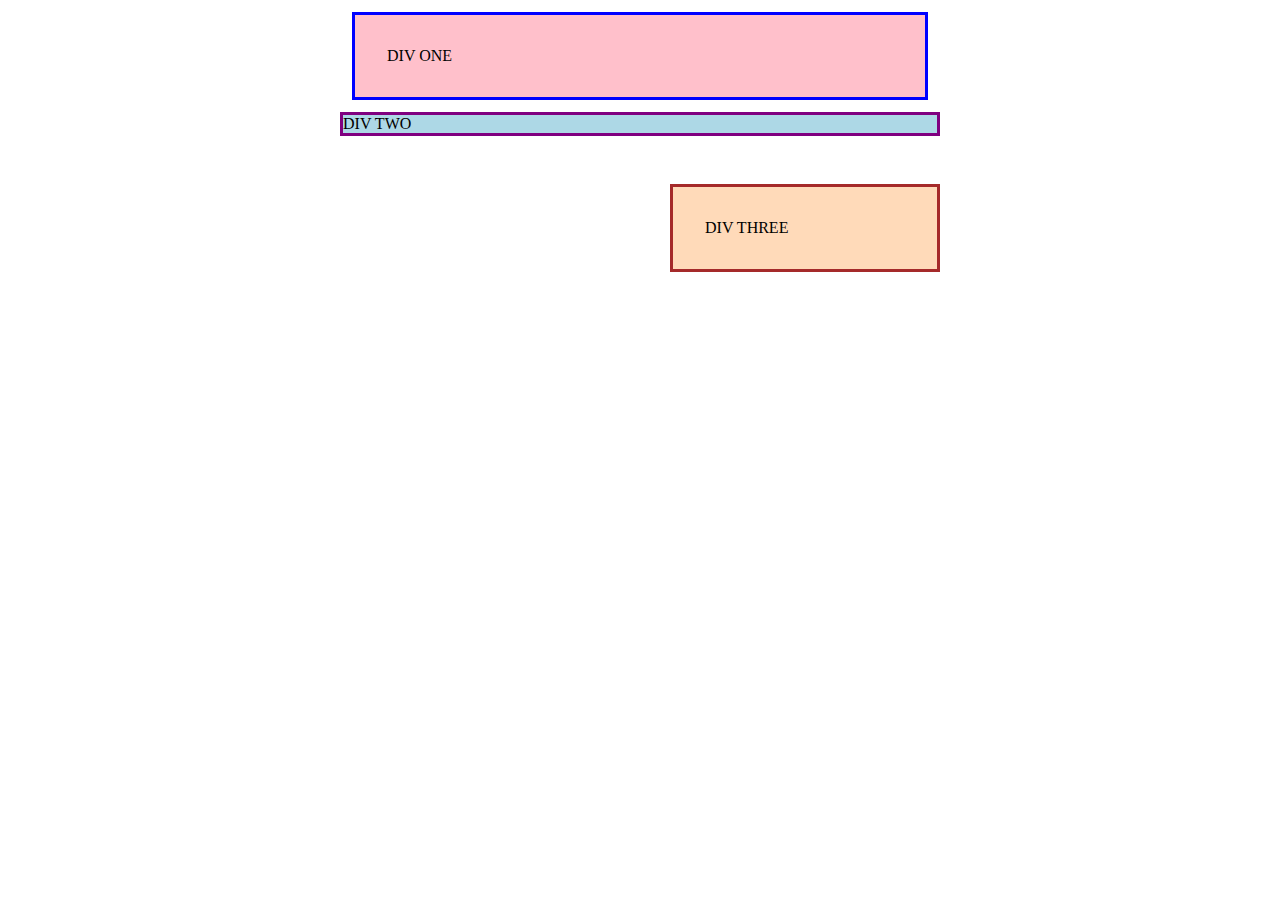
<file: 01-margin-and-padding-1/index.html>
<!DOCTYPE html>
<html lang="en">
  <head>
    <meta charset="UTF-8">
    <meta http-equiv="X-UA-Compatible" content="IE=edge">
    <meta name="viewport" content="width=device-width, initial-scale=1.0">
    <title>Margin and Padding exercise</title>
    <link rel="stylesheet" href="style.css">
  </head>
  <body>
    <div class="one">
      DIV ONE
    </div>
    <div class="two">
      DIV TWO
    </div>
    <div class="three">
      DIV THREE
    </div>
  </body>
</html>
</file>
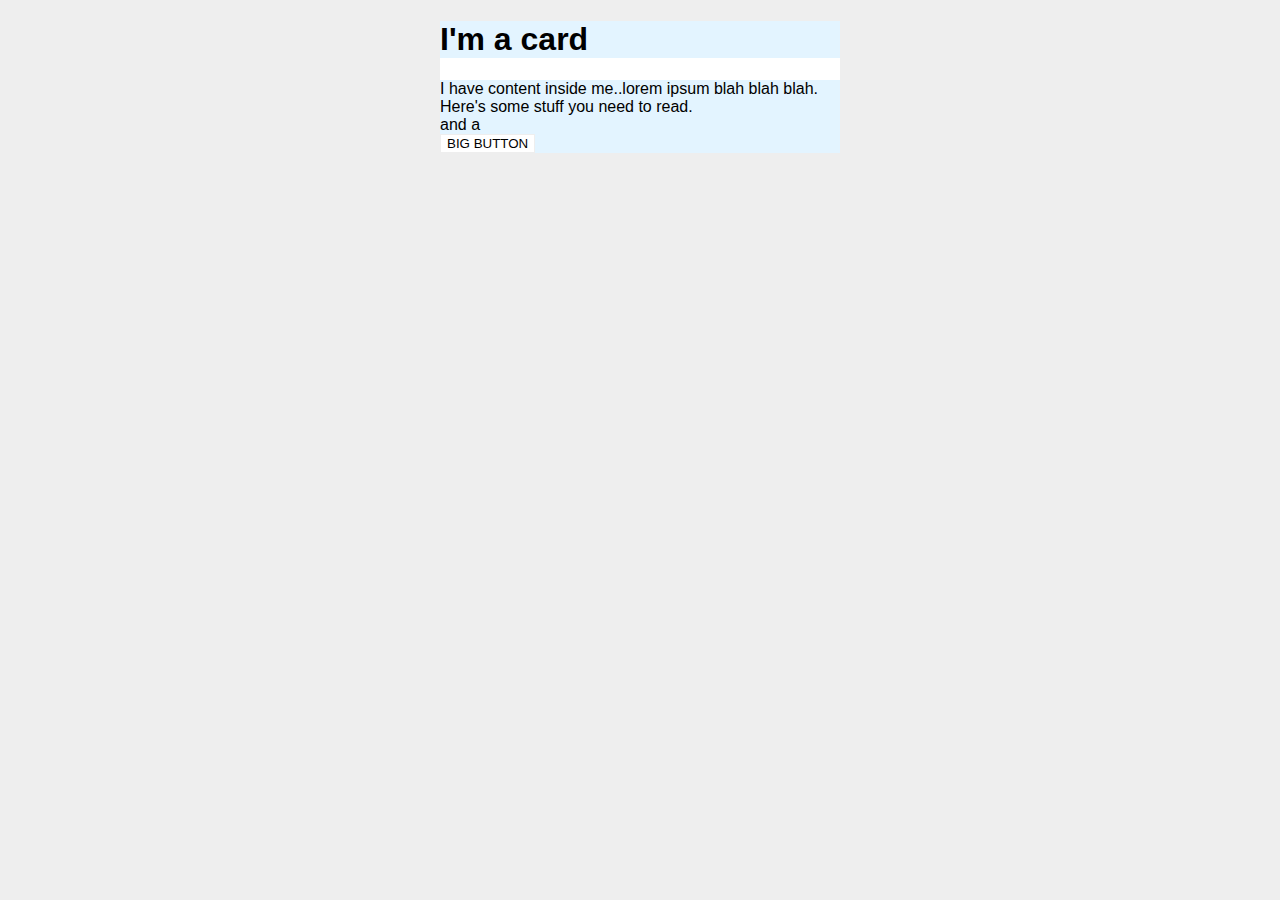
<file: 02-margin-and-padding-2/index.html>
<!DOCTYPE html>
<html lang="en">
  <head>
    <meta charset="UTF-8">
    <meta http-equiv="X-UA-Compatible" content="IE=edge">
    <meta name="viewport" content="width=device-width, initial-scale=1.0">
    <title>Margin and Padding exercise 2</title>
    <link rel="stylesheet" href="style.css">
  </head>
  <body>
    <div class="card">
      <h1 class="title">I'm a card</h1>
      <div class="content">I have content inside me..lorem ipsum blah blah blah. Here's some stuff you need to read.</div>
      <div class="button-container">and a <br><button>BIG BUTTON</button></div>
    </div>
  </body>
</html>
</file>
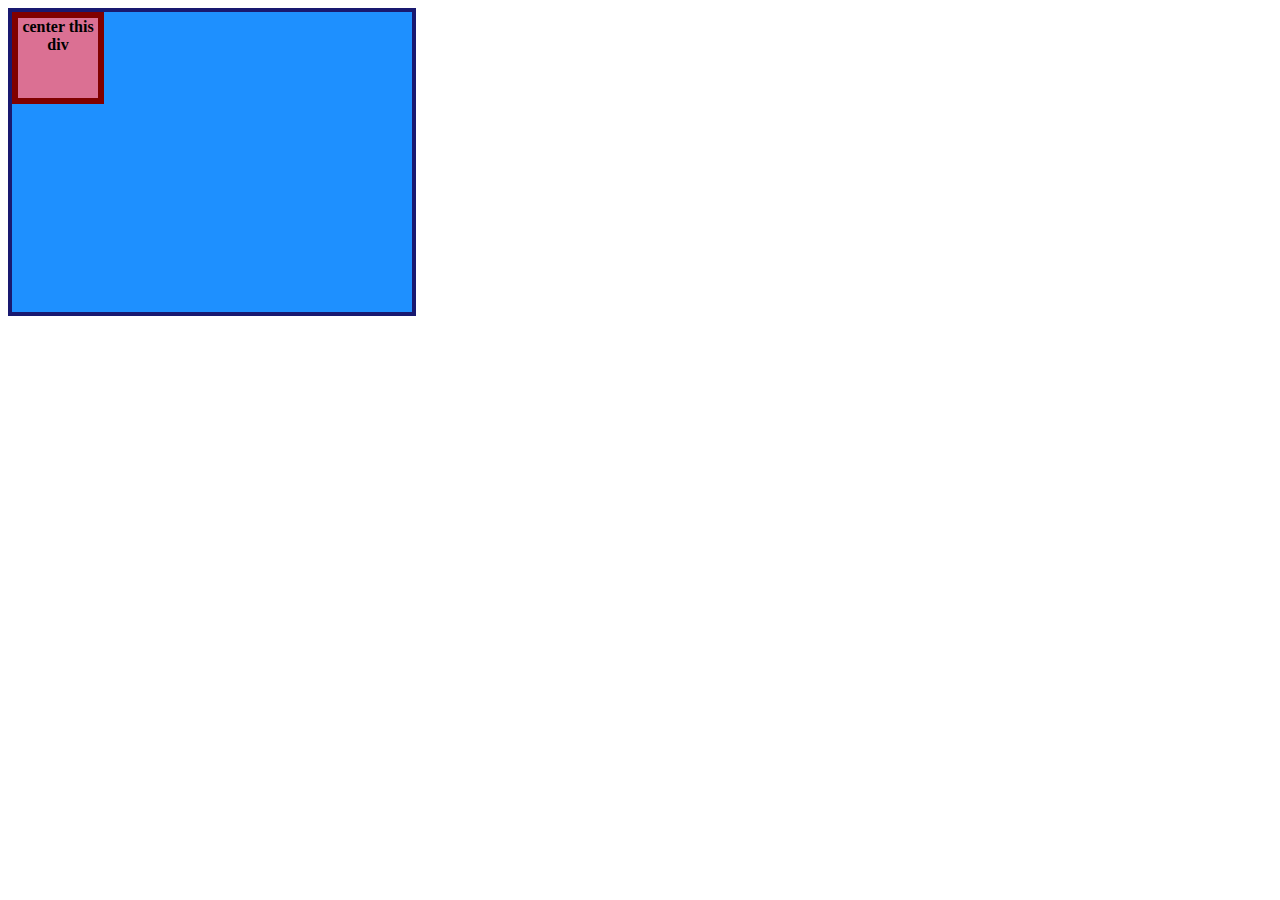
<file: flex/01-flex-center/index.html>
<!DOCTYPE html>
<html lang="en">
  <head>
    <meta charset="UTF-8">
    <meta http-equiv="X-UA-Compatible" content="IE=edge">
    <meta name="viewport" content="width=device-width, initial-scale=1.0">
    <title>CENTER THIS DIV</title>
    <link rel="stylesheet" href="style.css">
  </head>
  <body>
    <div class="container">
      <div class="box">center this div</div>
    </div>
  </body>
</html>
</file>
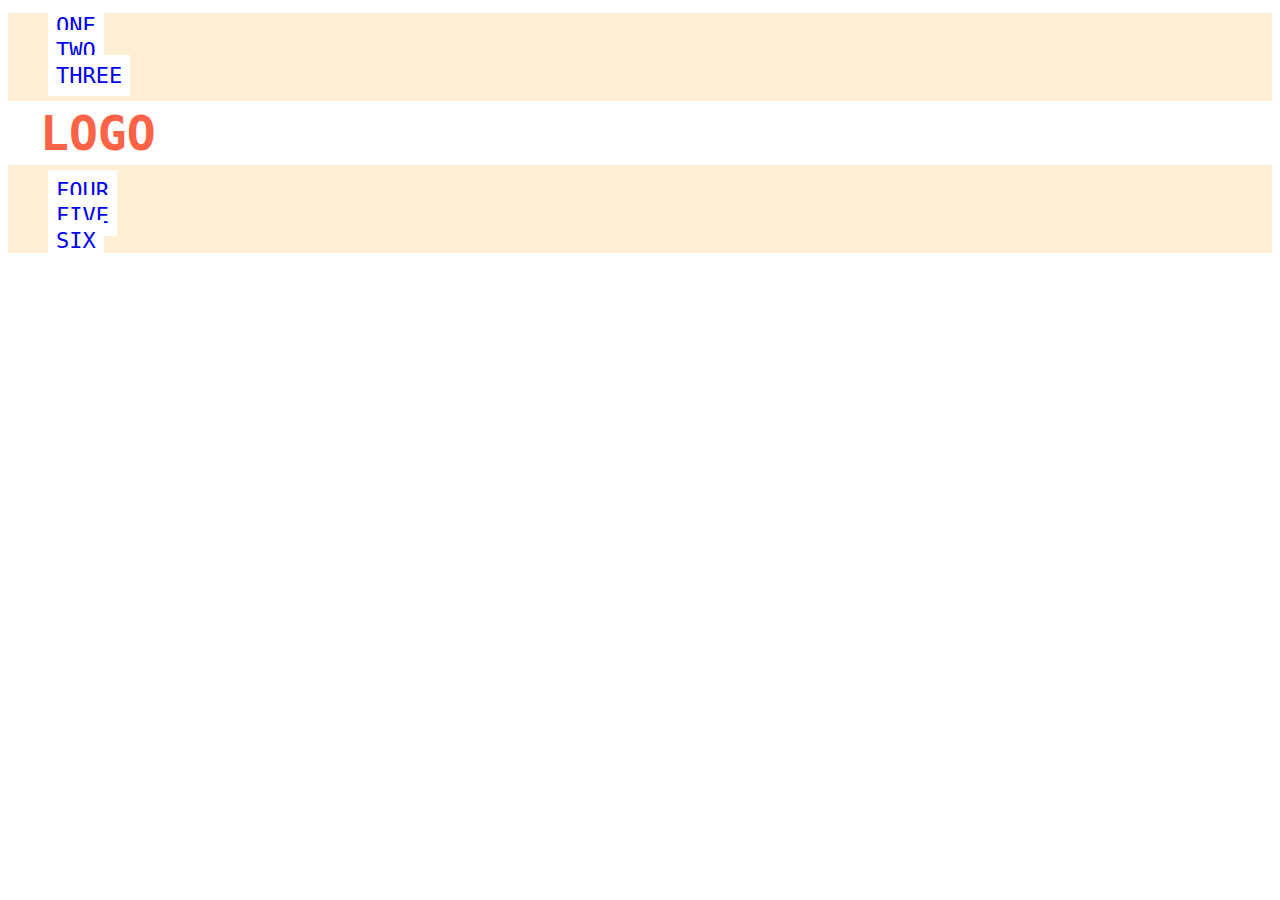
<file: flex/02-flex-header/index.html>
<!DOCTYPE html>
<html lang="en">
  <head>
    <meta charset="UTF-8">
    <meta http-equiv="X-UA-Compatible" content="IE=edge">
    <meta name="viewport" content="width=device-width, initial-scale=1.0">
    <title>Flex Header</title>
    <link rel="stylesheet" href="style.css">
  </head>
  <body>
    <div class="header">
      <div class="left-links">
        <ul>
          <li><a href="#">ONE</a></li>
          <li><a href="#">TWO</a></li>
          <li><a href="#">THREE</a></li>
        </ul>
      </div>
      <div class="logo">LOGO</div>
      <div class="right-links">
        <ul>
          <li><a href="#">FOUR</a></li>
          <li><a href="#">FIVE</a></li>
          <li><a href="#">SIX</a></li>
        </ul>
      </div>
    </div>
  </body>
</html>
</file>
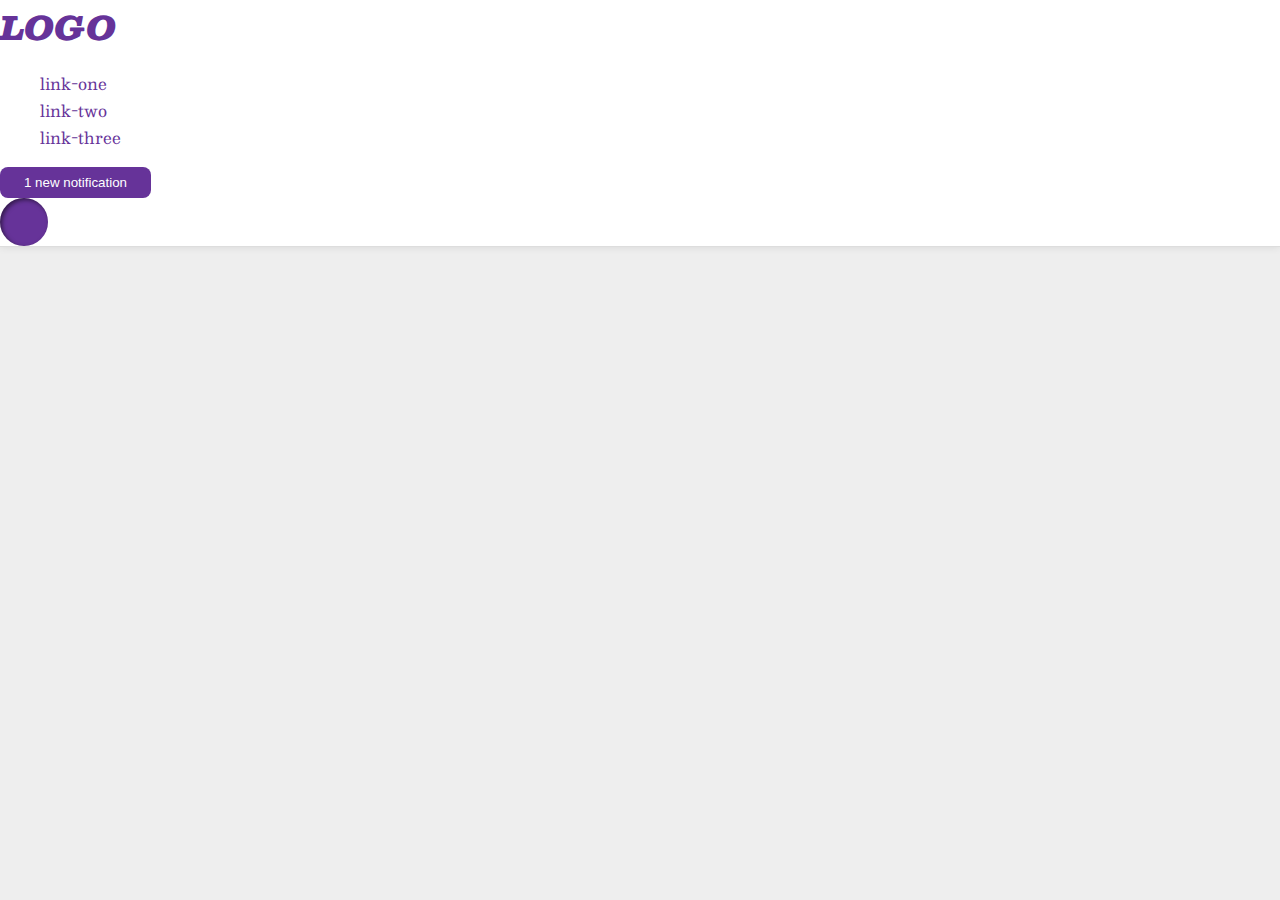
<file: flex/03-flex-header-2/index.html>
<!DOCTYPE html>
<html lang="en">
  <head>
    <meta charset="UTF-8">
    <meta http-equiv="X-UA-Compatible" content="IE=edge">
    <meta name="viewport" content="width=device-width, initial-scale=1.0">
    <title>Flex Header 2</title>
    <link rel="stylesheet" href="style.css">
  </head>
  <body>
    <div class="header">
      <div class="logo">
        LOGO
      </div>
      <ul class="links">
        <li><a href="https://google.com">link-one</a></li>
        <li><a href="https://google.com">link-two</a></li>
        <li><a href="https://google.com">link-three</a></li>
      </ul>
      <button class="notifications">
        1 new notification
      </button>
      <div class="profile-image"></div>
    </div>
  </body>
</html>
</file>
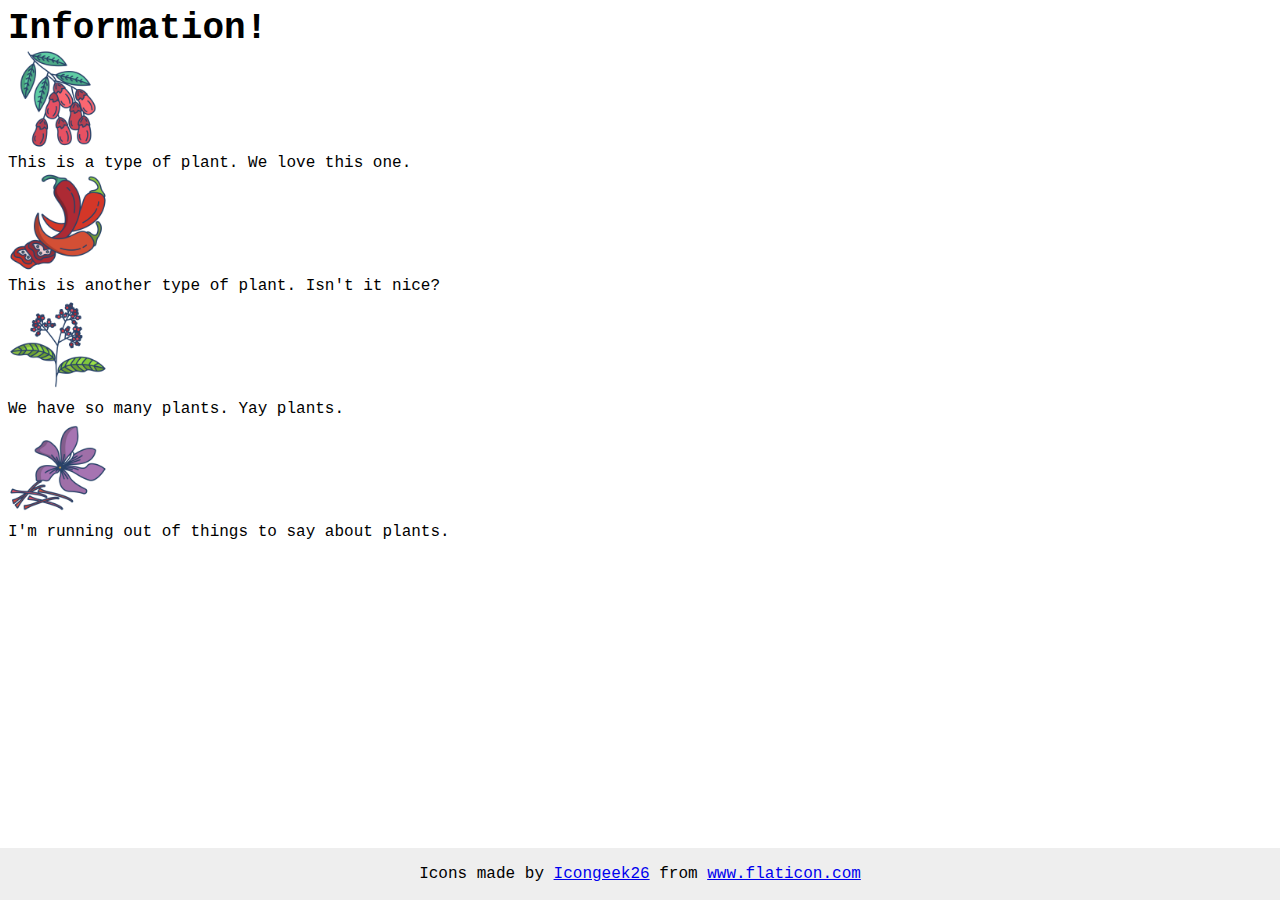
<file: flex/04-flex-information/index.html>
<!DOCTYPE html>
<html lang="en">
  <head>
    <meta charset="UTF-8">
    <meta http-equiv="X-UA-Compatible" content="IE=edge">
    <meta name="viewport" content="width=device-width, initial-scale=1.0">
    <title>Information</title>
    <link rel="stylesheet" href="style.css">
  </head>
  <body>
    <div class="title">Information!</div>

    <img src="./images/barberry.png" alt="barberry">
    <div class="text">This is a type of plant. We love this one.</div>

    <img src="./images/chilli.png" alt="chili">
    <div class="text">This is another type of plant. Isn't it nice?</div>

    <img src="./images/pepper.png" alt="pepper">
    <div class="text">We have so many plants. Yay plants.</div>

    <img src="./images/saffron.png" alt="saffron">
    <div class="text">I'm running out of things to say about plants.</div>

    <!-- disregard this section, it's here to give attribution to the creator of these icons -->
    <div class="footer">
      <div>Icons made by <a href="https://www.flaticon.com/authors/icongeek26" title="Icongeek26">Icongeek26</a> from <a href="https://www.flaticon.com/" title="Flaticon">www.flaticon.com</a></div>
    </div>
  </body>
</html>
</file>
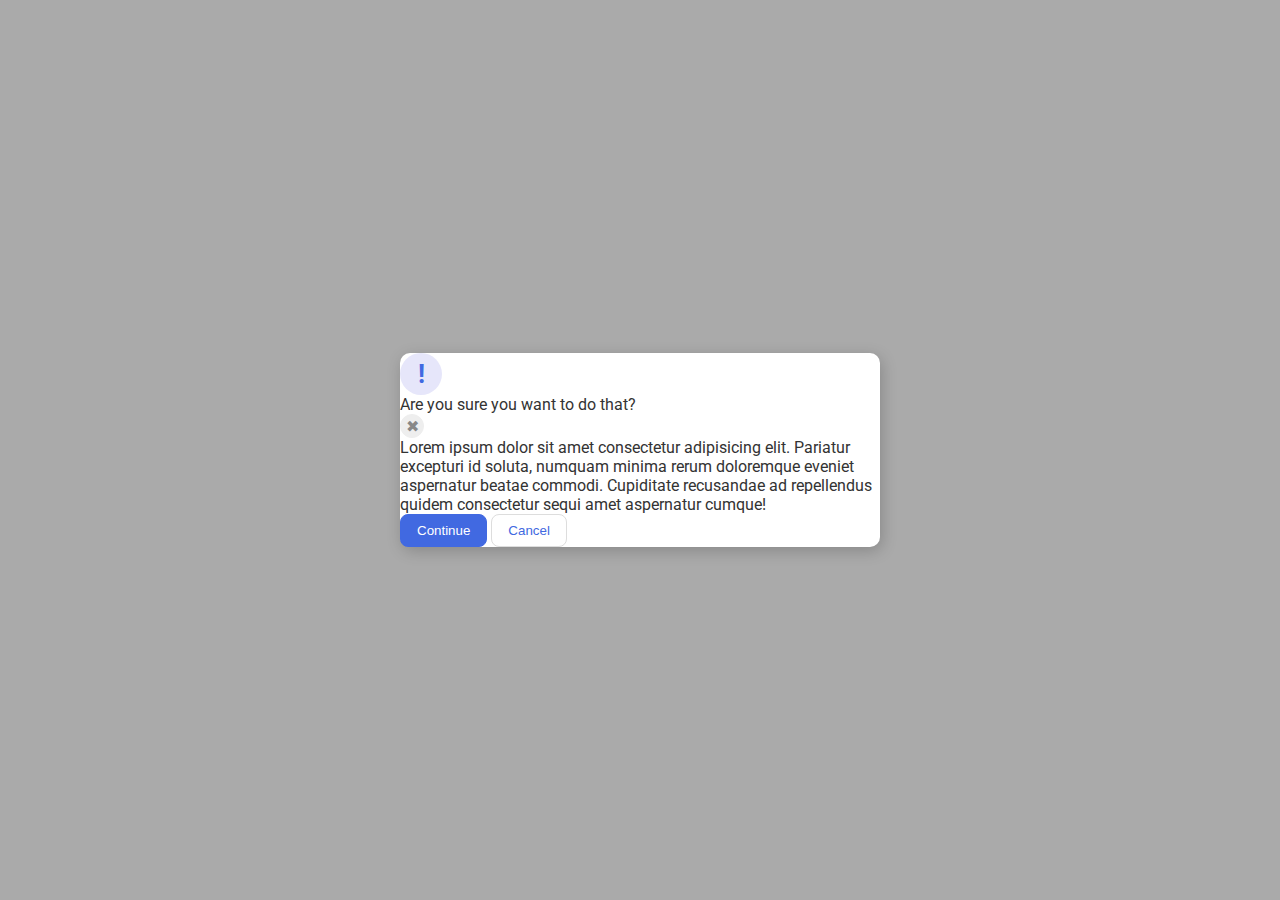
<file: flex/05-flex-modal/index.html>
<!DOCTYPE html>
<html lang="en">
  <head>
    <meta charset="UTF-8">
    <meta http-equiv="X-UA-Compatible" content="IE=edge">
    <meta name="viewport" content="width=device-width, initial-scale=1.0">
    <link rel="stylesheet" href="style.css">
    <title>Modal</title>
  </head>
  <body>
    <div class="modal">
      <div class="icon">!</div>
      <div class="header">Are you sure you want to do that?</div>
      <button class="close-button">✖</button>
      <div class="text">Lorem ipsum dolor sit amet consectetur adipisicing elit. Pariatur excepturi id soluta, numquam minima rerum doloremque eveniet aspernatur beatae commodi. Cupiditate recusandae ad repellendus quidem consectetur sequi amet aspernatur cumque!</div>
      <button class="continue">Continue</button>
      <button class="cancel">Cancel</button>
    </div>
  </body>
</html>
</file>
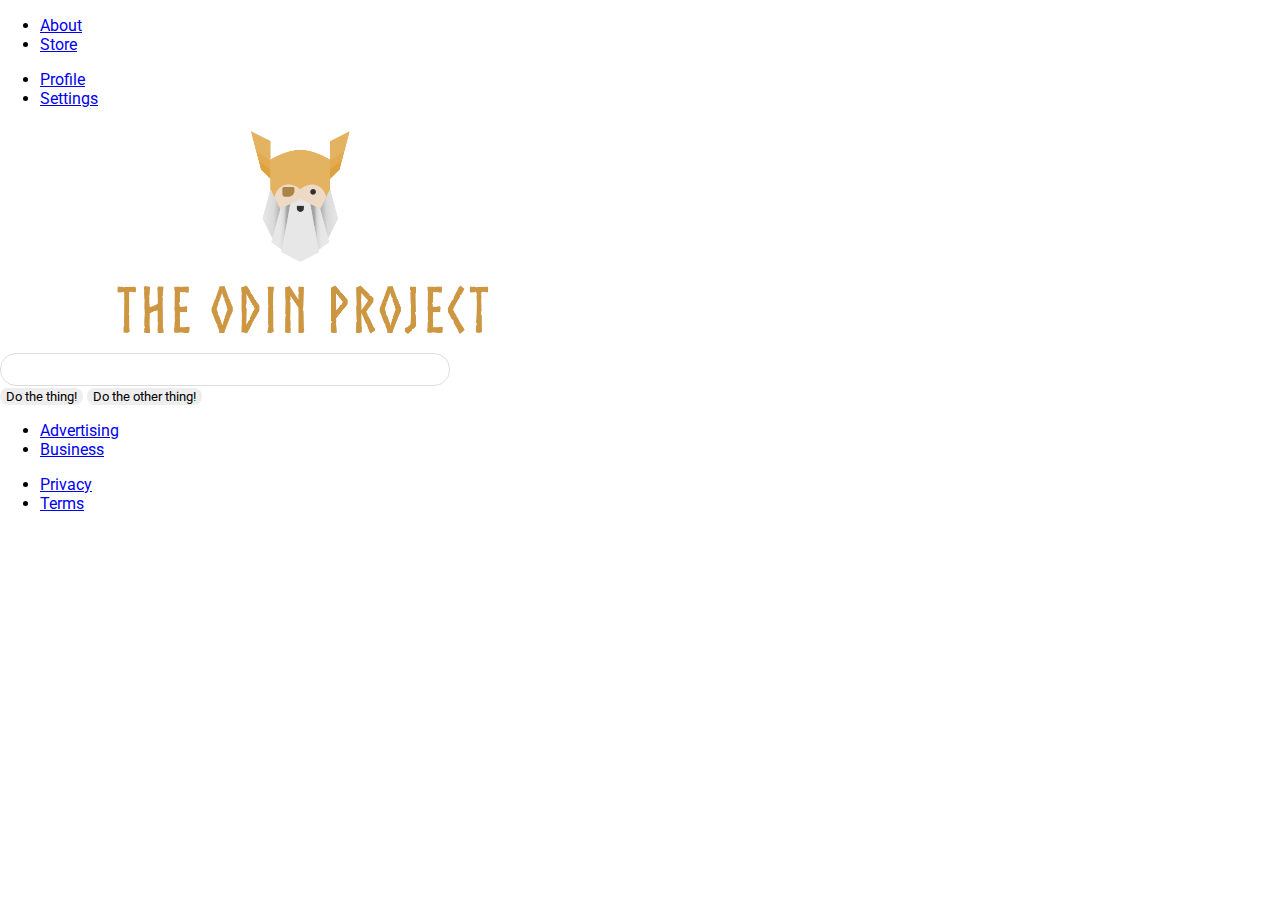
<file: flex/06-flex-layout/index.html>
<!DOCTYPE html>
<html lang="en">
  <head>
    <meta charset="UTF-8">
    <meta http-equiv="X-UA-Compatible" content="IE=edge">
    <meta name="viewport" content="width=device-width, initial-scale=1.0">
    <title>LAYOUT</title>
    <link rel="stylesheet" href="./style.css">
  </head>
  <body>
    <div class="header">
      <ul class="left-links">
        <li><a href="#">About</a></li>
        <li><a href="#">Store</a></li>
      </ul>
      <ul class="right-links">
        <li><a href="#">Profile</a></li>
        <li><a href="#">Settings</a></li>
      </ul>
    </div>
    <div class="content">
      <img src="./logo.png" alt="Project logo. Represents odin with the project name.">
      <div class="input">
        <input type="text">
      </div>
      <div class="buttons">
        <button>Do the thing!</button>
        <button>Do the other thing!</button>
      </div>
    </div>
    <div class="footer">
      <ul class="left-links">
        <li><a href="#">Advertising</a></li>
        <li><a href="#">Business</a></li>
      </ul>
      <ul class="right-links">
        <li><a href="#">Privacy</a></li>
        <li><a href="#">Terms</a></li>
      </ul>
    </div>
  </body>
</html>
</file>
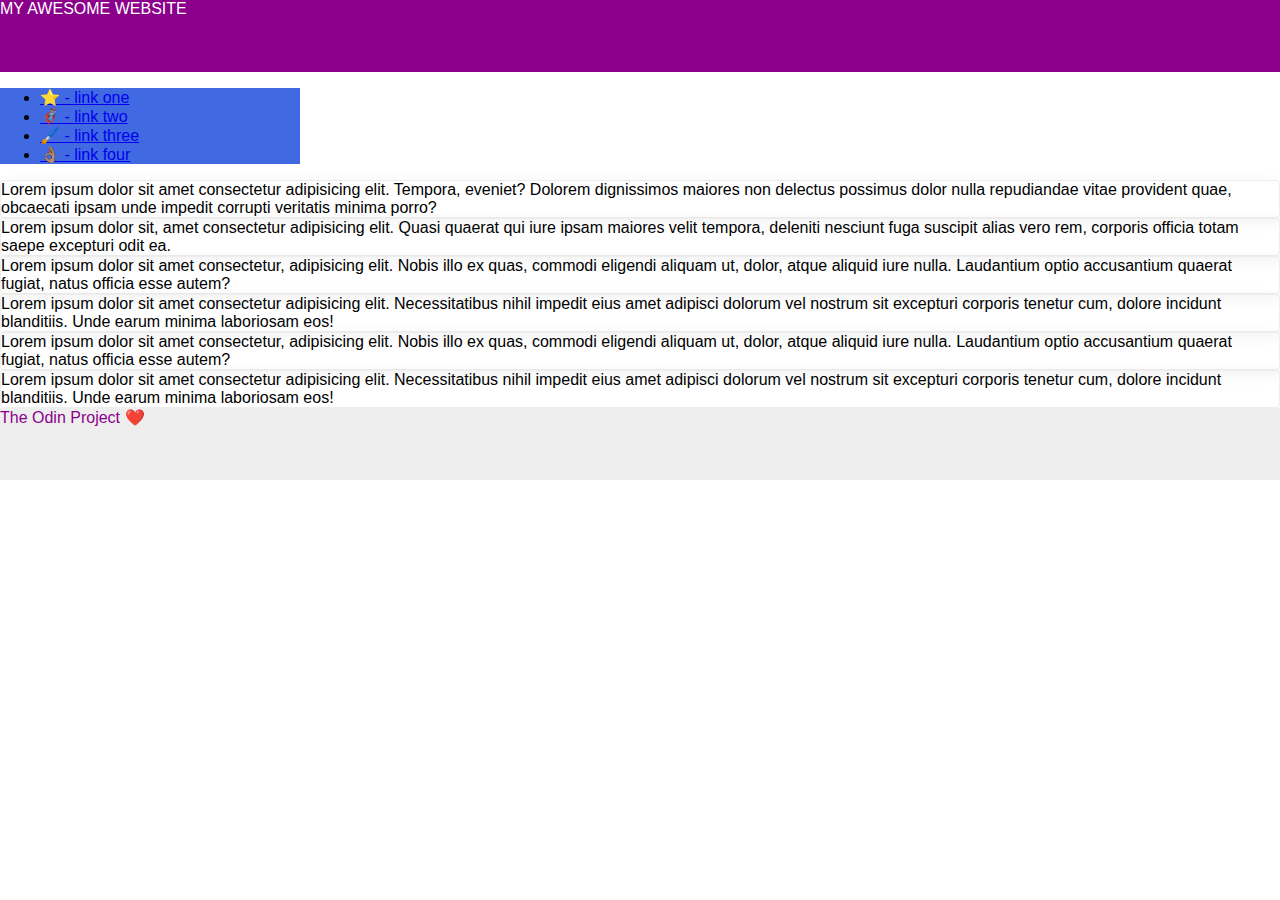
<file: flex/07-flex-layout-2/index.html>
<!DOCTYPE html>
<html lang="en">
  <head>
    <meta charset="UTF-8">
    <meta http-equiv="X-UA-Compatible" content="IE=edge">
    <meta name="viewport" content="width=device-width, initial-scale=1.0">
    <title>The Holy Grail</title>
    <link rel="stylesheet" href="style.css">
  </head>
  <body>
    <div class="header">
      MY AWESOME WEBSITE
    </div>
    
    <div class="sidebar">
      <ul>
        <li><a href="#">⭐ - link one</a></li>
        <li><a href="#">🦸🏽‍♂️ - link two</a></li>
        <li><a href="#">🖌️ - link three</a></li>
        <li><a href="#">👌🏽 - link four</a></li>
      </ul>
    </div>

    <div class="card">Lorem ipsum dolor sit amet consectetur adipisicing elit. Tempora, eveniet? Dolorem dignissimos maiores non delectus possimus dolor nulla repudiandae vitae provident quae, obcaecati ipsam unde impedit corrupti veritatis minima porro?</div>
    <div class="card">Lorem ipsum dolor sit, amet consectetur adipisicing elit. Quasi quaerat qui iure ipsam maiores velit tempora, deleniti nesciunt fuga suscipit alias vero rem, corporis officia totam saepe excepturi odit ea.</div>
    <div class="card">Lorem ipsum dolor sit amet consectetur, adipisicing elit. Nobis illo ex quas, commodi eligendi aliquam ut, dolor, atque aliquid iure nulla. Laudantium optio accusantium quaerat fugiat, natus officia esse autem?</div>
    <div class="card">Lorem ipsum dolor sit amet consectetur adipisicing elit. Necessitatibus nihil impedit eius amet adipisci dolorum vel nostrum sit excepturi corporis tenetur cum, dolore incidunt blanditiis. Unde earum minima laboriosam eos!</div>
    <div class="card">Lorem ipsum dolor sit amet consectetur, adipisicing elit. Nobis illo ex quas, commodi eligendi aliquam ut, dolor, atque aliquid iure nulla. Laudantium optio accusantium quaerat fugiat, natus officia esse autem?</div>
    <div class="card">Lorem ipsum dolor sit amet consectetur adipisicing elit. Necessitatibus nihil impedit eius amet adipisci dolorum vel nostrum sit excepturi corporis tenetur cum, dolore incidunt blanditiis. Unde earum minima laboriosam eos!</div>
    
    <div class="footer">
      The Odin Project ❤️
    </div>
  </body>
</html>
</file>
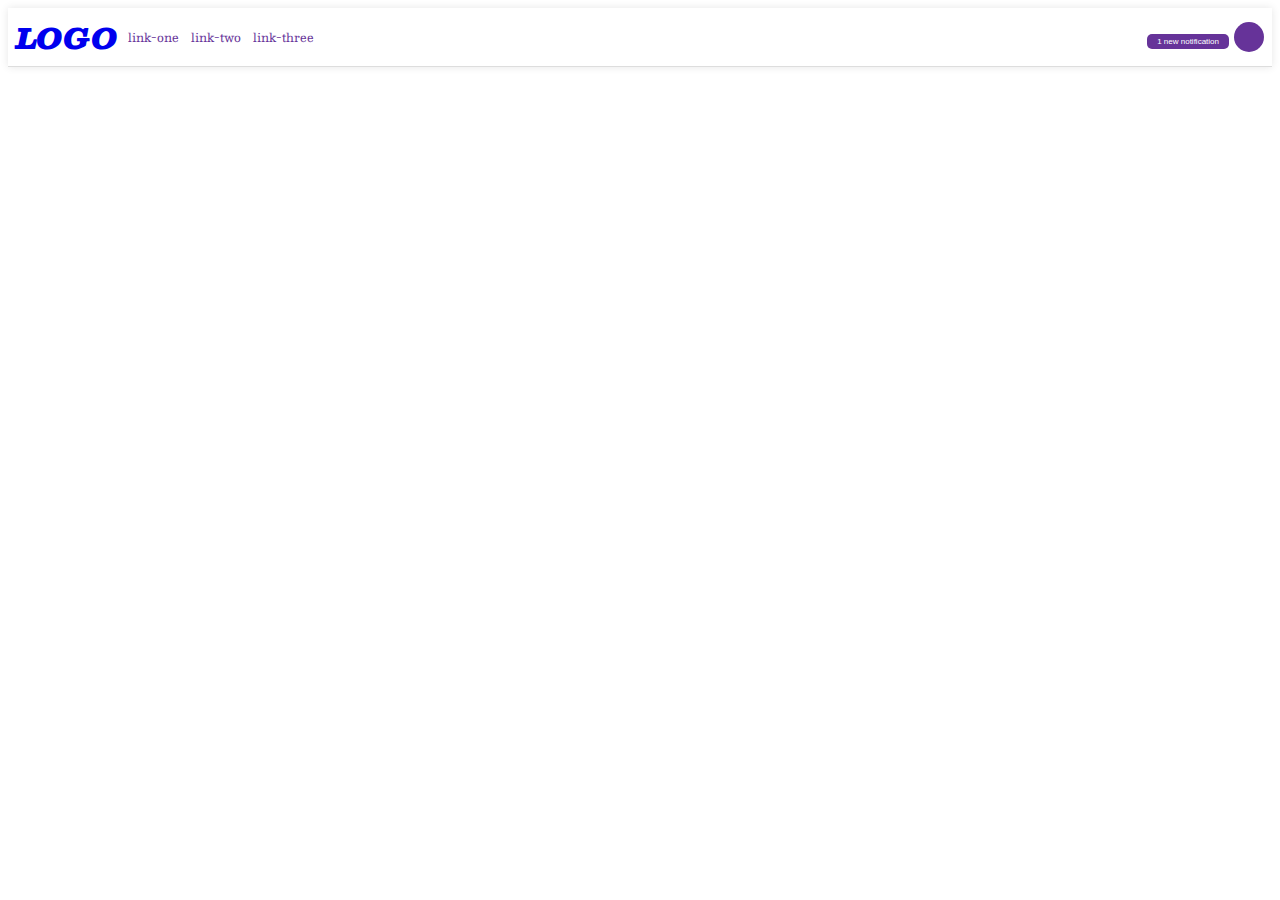
<file: flex/from_scratch03flex/index.html>
<!DOCTYPE html>
<html lang="en">
<head>
    <meta charset="UTF-8">
    <meta name="viewport" content="width=device-width, initial-scale=1.0">
    <title>Document</title>
    <link rel="stylesheet" href="style.css">
</head>
<body>
    <div class="header">

        <div class="left-links">
            <div class="logo">
            <a href="index.html">LOGO</a>
            </div>
            <ul>
                <li><a href="link1">link-one</a></li>
                <li><a href="link2">link-two</a></li>
                <li><a href="link3">link-three</a></li>
            </ul>
        </div>

        <div class="right-links">
            <ul>
                <li class="notifs"><a href="notifs">1 new notification</a></li>
                <li class="profile"><a href="profile"></a></li>
            </ul>
        </div>
            
    
    </div>
</body>
</html>
</file>
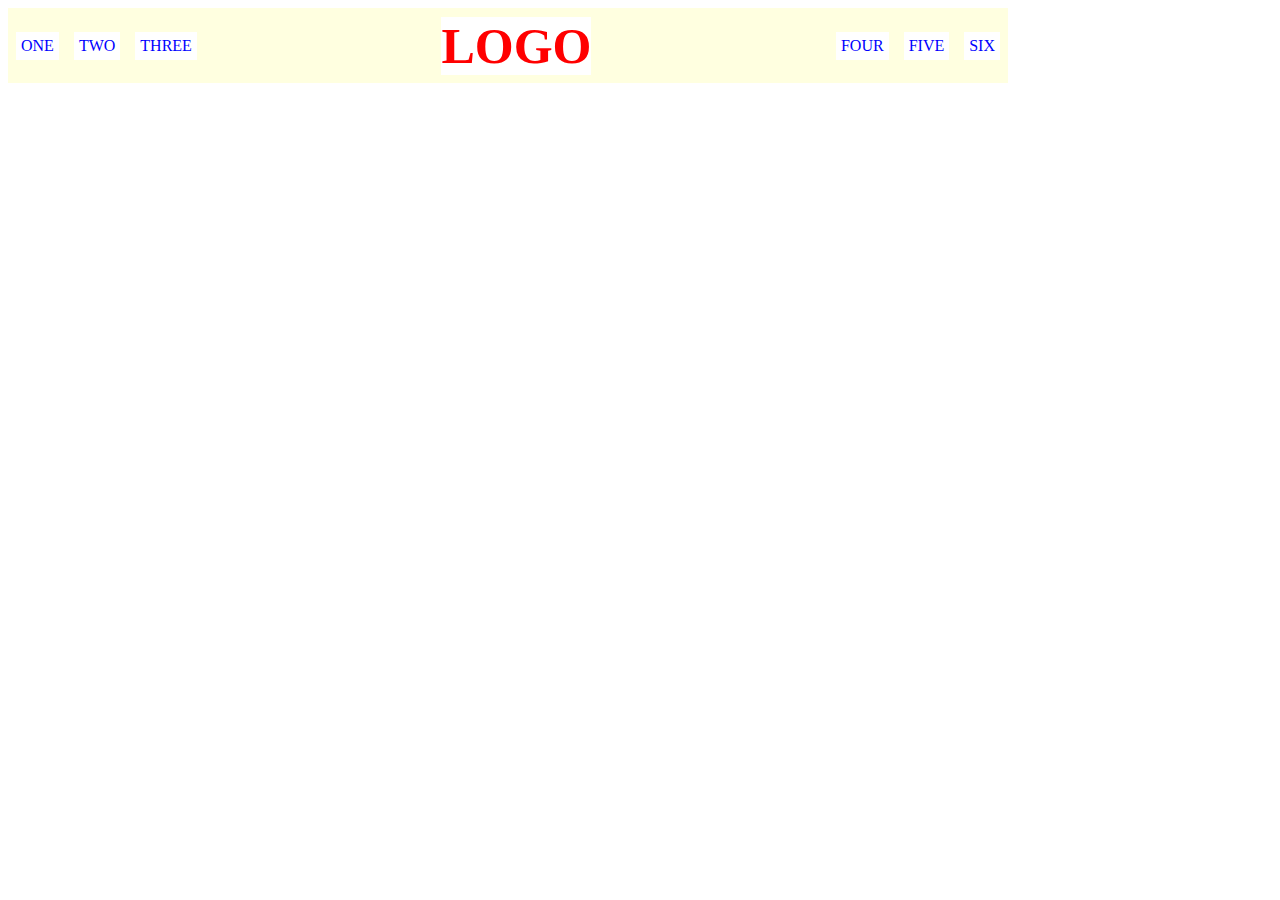
<file: flex/02-flex-header/from_scratch02-flex-header/index.html>
<!DOCTYPE html>
<html lang="en">
<head>
    <link rel="stylesheet" href="style.css">
    <meta charset="UTF-8">
    <meta name="viewport" content="width=device-width, initial-scale=1.0">
    <title>Document</title>
</head>
<body>
<div class="top">
    <div class="container"> 

        <div class="first">
            <div>ONE</div>
            <div>TWO</div>
            <div>THREE</div>
        </div>

        <div class="Logo">
            <div>LOGO</div>
        </div>

        <div class="last">
            <div>FOUR</div>
            <div>FIVE</div>
            <div>SIX</div>
            
        </div>
    </div>
    </div>
</body>
</html>
</file>
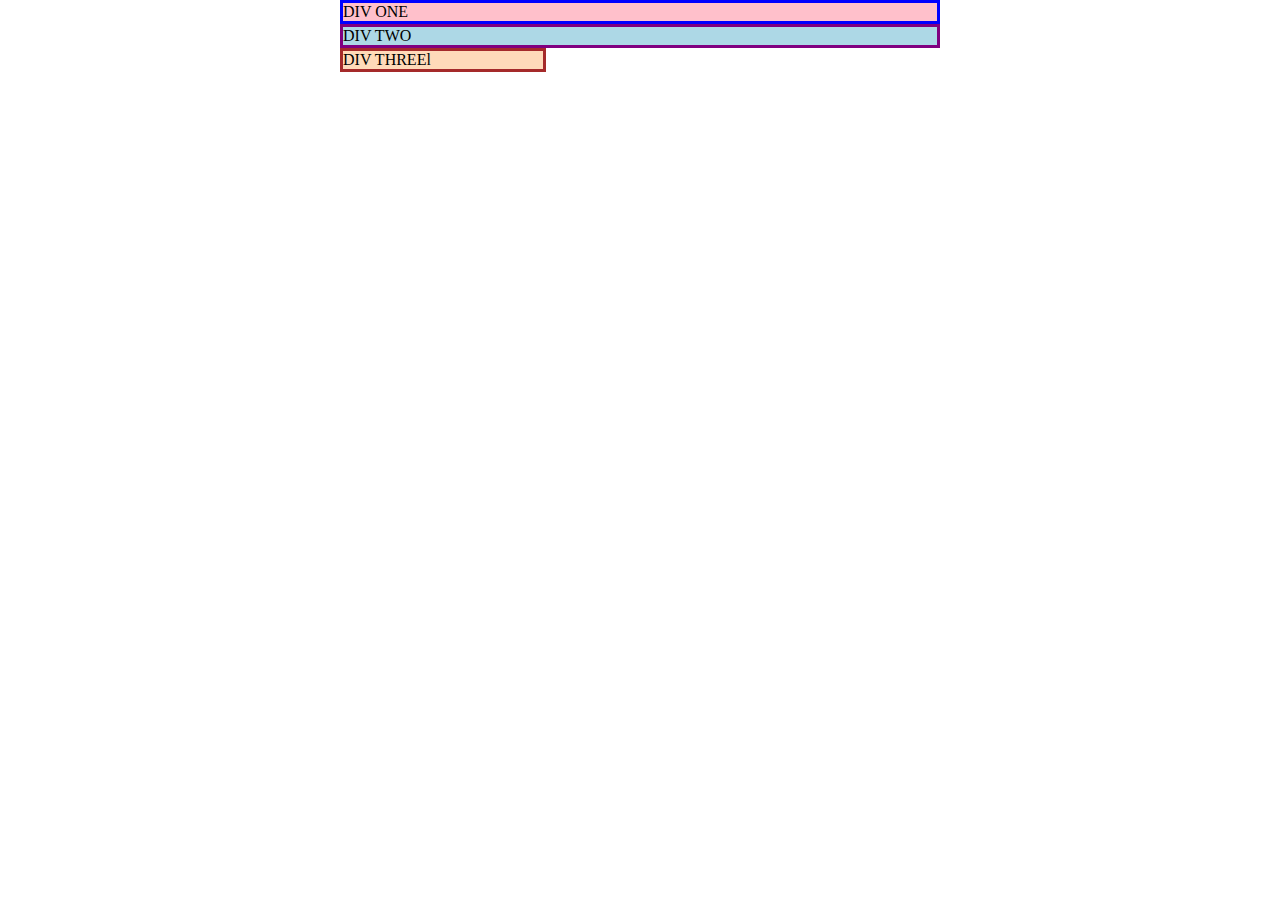
<file: margin and paddin practice/Margin and Padding practice.html>
<!DOCTYPE html>
<html lang="en">
  <head>
    <meta charset="UTF-8">
    <meta http-equiv="X-UA-Compatible" content="IE=edge">
    <meta name="viewport" content="width=device-width, initial-scale=1.0">
    <title>Margin and Padding exercise</title>
    <link rel="stylesheet" href="style.css">
  </head>
  <body>
    <div class="one">
      DIV ONE
    </div>
    <div class="two">
      DIV TWO
    </div>
    <div class="three">
      DIV THREEl
    </div>
  </body>
</html>
</file>
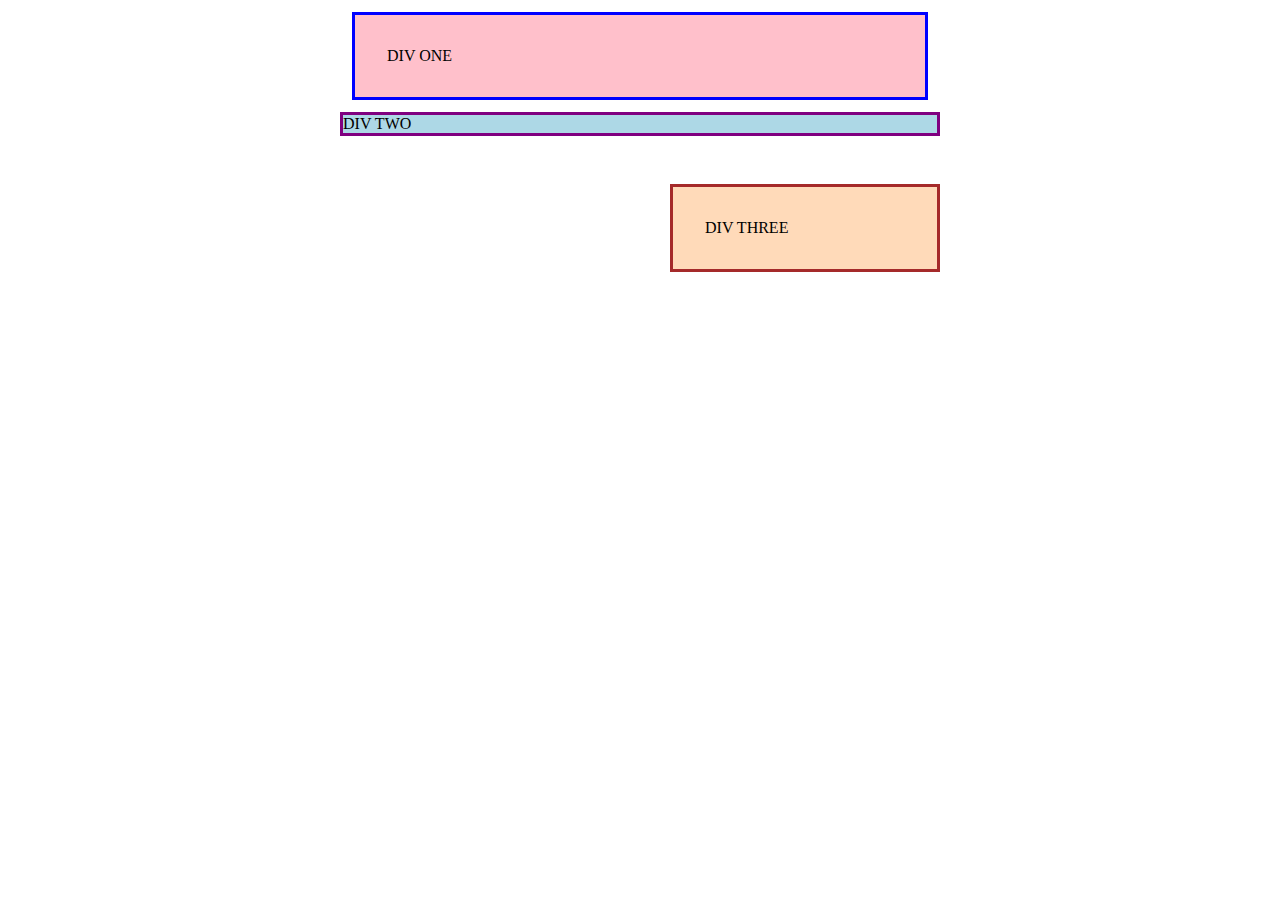
<file: 01-margin-and-padding-1/solution/solution.html>
<!DOCTYPE html>
<html lang="en">
  <head>
    <meta charset="UTF-8">
    <meta http-equiv="X-UA-Compatible" content="IE=edge">
    <meta name="viewport" content="width=device-width, initial-scale=1.0">
    <title>Margin and Padding exercise</title>
    <link rel="stylesheet" href="solution.css">
  </head>
  <body>
    <div class="one">
      DIV ONE
    </div>
    <div class="two">
      DIV TWO
    </div>
    <div class="three">
      DIV THREE
    </div>
  </body>
</html>
</file>
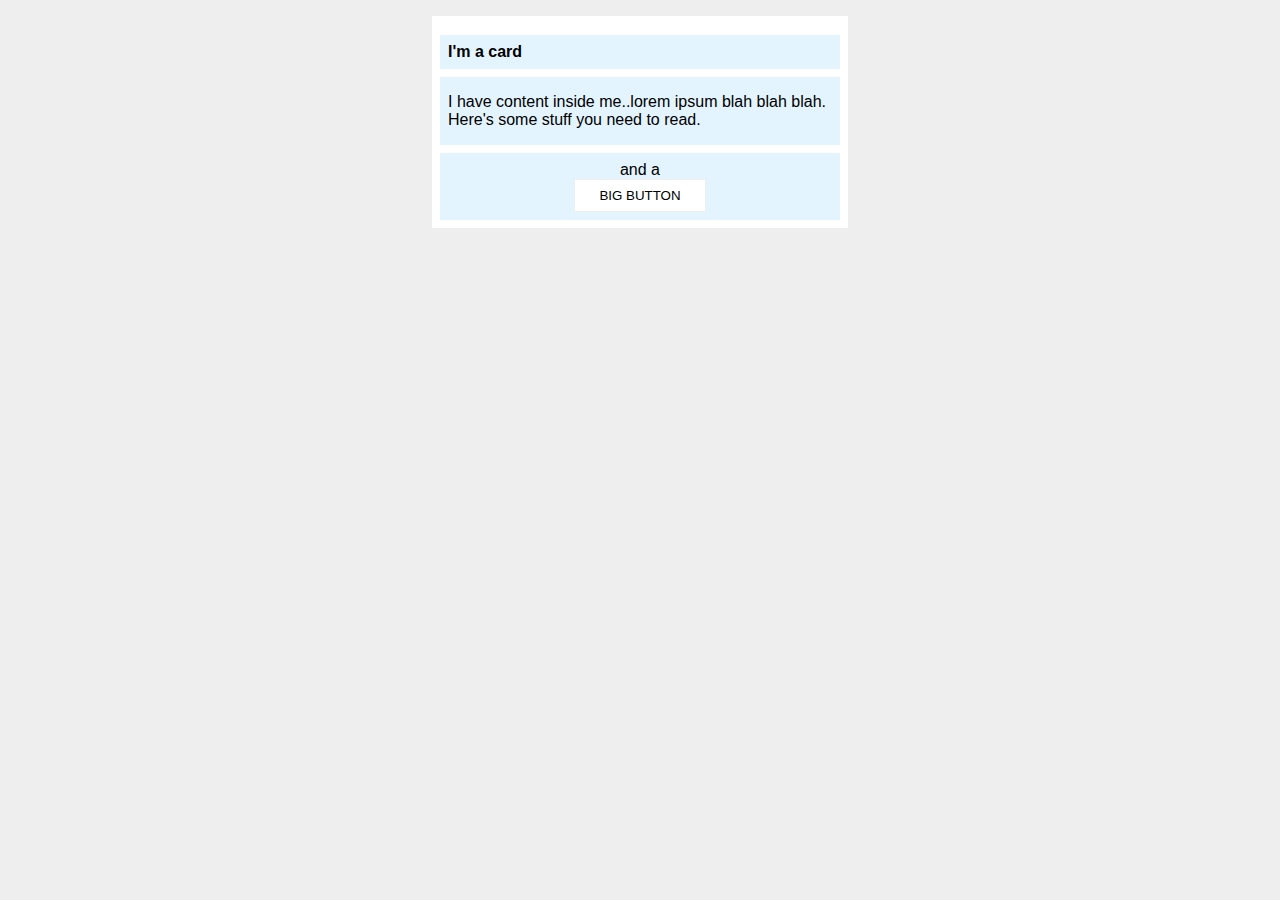
<file: 02-margin-and-padding-2/solution/solution.html>
<!DOCTYPE html>
<html lang="en">
  <head>
    <meta charset="UTF-8">
    <meta http-equiv="X-UA-Compatible" content="IE=edge">
    <meta name="viewport" content="width=device-width, initial-scale=1.0">
    <title>Margin and Padding exercise 2</title>
    <link rel="stylesheet" href="solution.css">
  </head>
  <body>
    <div class="card">
      <h1 class="title">I'm a card</h1>
      <div class="content">I have content inside me..lorem ipsum blah blah blah. Here's some stuff you need to read.</div>
      <div class="button-container">and a <button>BIG BUTTON</button></div>
    </div>
  </body>
</html>
</file>
<file: 01-margin-and-padding-1/style.css>
body {
  max-width: 600px;
  margin: 0 auto;
}

.one {
  background: pink;
  border: 3px solid blue;
  /* CHANGE ME */
  padding: 32px;
  margin: 12px;
}

.two {
  background: lightblue;
  border: 3px solid purple;
  /* CHANGE ME */
  margin-bottom: 48px;
}

.three {
  background: peachpuff;
  border: 3px solid brown;
  width: 200px;
  /* CHANGE ME */
  padding: 32px;
  margin-left: auto;
}
</file>
<file: 02-margin-and-padding-2/style.css>
body {
  background: #eee;
  font-family: sans-serif;
}

.card {
  width: 400px;
  background: #fff;
  margin: 16px auto;
}

.title {
  background: #e3f4ff;
}

.content {
  background: #e3f4ff;
}

.button-container {
  background: #e3f4ff;
}

button {
  background: white;
  border: 1px solid #eee;
}
</file>
<file: flex/01-flex-center/style.css>
.container {
  background: dodgerblue;
  border: 4px solid midnightblue;
  width: 400px;
  height: 300px;
}

.box {
  background: palevioletred;
  font-weight: bold;
  text-align: center;
  border: 6px solid maroon;
  width: 80px;
  height: 80px;
}
</file>
<file: flex/02-flex-header/style.css>
.header  {
  font-family: monospace;
  background: papayawhip;
}

.logo {
  font-size: 48px;
  font-weight: 900;
  color: tomato;
  background: white;
  padding: 4px 32px;
}

ul {
  /* this removes the dots on the list items*/
  list-style-type: none;
}

a {
  font-size: 22px;
  background: white;
  padding: 8px;
  /* this removes the line under the links */
  text-decoration: none;
}
</file>
<file: flex/03-flex-header-2/style.css>
/* this is some magical font-importing.  
you'll learn about it later. */
@import url('https://fonts.googleapis.com/css2?family=Besley:ital,wght@0,400;1,900&display=swap');

body {
  margin: 0;
  background: #eee;
  font-family: Besley, serif;
}

.header {
  background: white;
  border-bottom: 1px solid #ddd;
  box-shadow: 0 0 8px rgba(0,0,0,.1);
}

.profile-image {
  background: rebeccapurple;
  box-shadow: inset 2px 2px 4px rgba(0,0,0,.5);
  border-radius: 50%;
  width: 48px;
  height: 48px;
}

.logo {
  color: rebeccapurple;
  font-size: 32px;
  font-weight: 900;
  font-style: italic;
}

button {
  border: none;
  border-radius: 8px;
  background: rebeccapurple;
  color: white;
  padding: 8px 24px;
}

a {
  /* this removes the line under our links */
  text-decoration: none;
  color: rebeccapurple;
}

ul {
  list-style-type: none;
}
</file>
<file: flex/04-flex-information/style.css>
body {
  font-family: 'Courier New', Courier, monospace;
}

img {
  width: 100px;
  height: 100px;
}

.title {
  font-size: 36px;
  font-weight: 900;
}

/* do not edit this footer */
.footer {
  position: fixed;
  bottom: 0;
  left: 0;
  right: 0;
  height: 52px;
  display: flex;
  align-items: center;
  justify-content: center;
  background: #eee;
}
</file>
<file: flex/05-flex-modal/style.css>
@import url('https://fonts.googleapis.com/css2?family=Roboto:wght@400;700&display=swap');

html, body {
  height: 100%;
}

body {
  font-family: Roboto, sans-serif;
  margin: 0;
  background: #aaa;
  color: #333;
  /* I'll give you this one for free lol */
  display: flex;
  align-items: center;
  justify-content: center;
}

.modal {
  background: white;
  width: 480px;
  border-radius: 10px;
  box-shadow: 2px 4px 16px rgba(0,0,0,.2);
}

.icon {
  color: royalblue;
  font-size: 26px;
  font-weight: 700;
  background: lavender;
  width: 42px;
  height: 42px;
  border-radius: 50%;
  display: flex;
  align-items: center;
  justify-content: center;
}

.close-button {
  background: #eee;
  border-radius: 50%;
  color: #888;
  font-weight: 400;
  font-size: 16px;
  height: 24px;
  width: 24px;
  display: flex;
  align-items: center;
  justify-content: center;
  border: 1px solid #eee;
  padding: 0;
}

button {
  cursor: pointer;
  padding: 8px 16px;
  border-radius: 8px;
}

button.continue {
  background: royalblue;
  border: 1px solid royalblue;
  color: white;
}

button.cancel {
  background: white;
  border: 1px solid #ddd;
  color: royalblue;
}
</file>
<file: flex/06-flex-layout/style.css>
@import url('https://fonts.googleapis.com/css2?family=Roboto:wght@400;700&display=swap');

body {
  height: 100vh;
  margin: 0;
  overflow: hidden;
  font-family: Roboto, sans-serif;
}

img {
  width: 600px;
}

button {
  font-family: Roboto, sans-serif;
  border: none;
  border-radius: 8px;
  background: #eee;
}

input {
  border: 1px solid #ddd;
  border-radius: 16px;
  padding: 8px 24px;
  width: 400px;
}
</file>
<file: flex/07-flex-layout-2/style.css>
body {
  font-family: -apple-system, BlinkMacSystemFont, 'Segoe UI', Roboto, Oxygen, Ubuntu, Cantarell, 'Open Sans', 'Helvetica Neue', sans-serif;
  margin: 0;
  min-height: 100vh;
}

.header {
  height: 72px;
  background: darkmagenta;
  color: white;
}

.footer {
  height: 72px;
  background: #eee;
  color: darkmagenta;
}

.sidebar {
  width: 300px;
  background: royalblue;
  box-sizing: border-box;
}

.card {
  border: 1px solid #eee;
  box-shadow: 2px 4px 16px rgba(0,0,0,.06);
  border-radius: 4px;
}
</file>
<file: flex/from_scratch03flex/style.css>
/* * {
    border: 1px black solid;
    
} */
 @import url('https://fonts.googleapis.com/css2?family=Besley:ital,wght@0,400;1,900&display=swap');
.header {
    display: flex;
    justify-content: space-between;
    align-items: center;
    height: 42px;
    background-color: white;
    justify-content: space-between;
    box-shadow: 0 0 8px 0 rgba(0,0,0,.1);
    border-bottom: 1px solid #ddd;
    font-family: Besley, serif;
    padding: 8px;
    

}

.left-links {
    display: flex;
}

.left-links ul li a {
    color: rebeccapurple;
}

.left-links ul {
    text-decoration: none;
    display: flex;
    gap: 12px;
    align-items: center;
    font-size: 12px;
}

.logo {
    align-items: center;
    font-weight: 900;
    margin-right: 10px;
    color: rebeccapurple;
    font-size: 28px;
 font-style: italic;
}

.right-links ul {
    text-decoration: none;
    display: flex;
    
    align-items: center;
}

.profile  {
    background-color: rebeccapurple;
    height: 30px;
    width: 30px;
    border-radius: 50%;
    
    align-self: center;
}

.notifs a {
    background-color: rebeccapurple;
    color: white;
    border-radius: 5px;
    padding: 3px 10px 3px 10px;
    margin-right: 5px;
    font-size: 8px;
    font-family:Arial, Helvetica, sans-serif;
}

a {
     text-decoration: none;
}

ul {
  margin: 0;
  padding: 0;
  list-style: none; /* enlève les puces aussi */
}
</file>
<file: flex/02-flex-header/from_scratch02-flex-header/style.css>
/** {
    border: black 1px solid;
}
*/
.top {
    display: flex;
}
.container {
    
    background-color: lightyellow;
    /*padding: 16px;*/
    display: flex;
    flex-direction: row;
    justify-content: space-between;
    width: 1000px;
    height: 75px;
  /*  border: 2px solid black;*/
    align-items: center;
}



.first,
.last {
    color: blue;
    /*padding: 10px;*/

    margin: 8px;
    text-align: center;
}

.first {
    justify-content: flex-start;
    display: flex;
    gap: 15px;


}

.first div {
    background-color: rgb(255, 255, 255);
    padding: 5px;
   /* flex: 1;*/
    
    
}


.last {
    
    justify-content: flex-end;
    /*height: 20px;
    width: 40px;*/
    display: flex;
  
    gap: 15px;*/

}

.last div {
    background-color: rgb(255, 255, 255);
    padding: 5px;
    /*flex: 1;*/
    
}

.Logo {
    justify-content: center;
    /*flex-grow: 2;*/
    display: flex;
    /*margin: 50px;*/
    background-color: white;
    color: red;
    font-family: 'Times New Roman', Times, serif;
    font-size: 50px;
    font-weight: bold;
}
</file>
<file: margin and paddin practice/style.css>
body {
  max-width: 600px;
  margin: 0 auto;
}

.one {
  background: pink;
  border: 3px solid blue;
  /* CHANGE ME */
  padding: 0px;
  margin: 0px;
}

.two {
  background: lightblue;
  border: 3px solid purple;
  /* CHANGE ME */
  margin-bottom: 0px;
}

.three {
  background: peachpuff;
  border: 3px solid brown;
  width: 200px;
  /* CHANGE ME */
  padding: 0px;
  margin-left: 0px;
}
</file>
<file: 01-margin-and-padding-1/solution/solution.css>
body {
  max-width: 600px;
  margin: 0 auto;
}

.one {
  background: pink;
  border: 3px solid blue;
  /* CHANGE ME */
  padding: 32px;
  margin: 12px;
}

.two {
  background: lightblue;
  border: 3px solid purple;
  /* CHANGE ME */
  margin-bottom: 48px;
}

.three {
  background: peachpuff;
  border: 3px solid brown;
  width: 200px;
  /* CHANGE ME */
  padding: 32px;
  margin-left: auto;
}
</file>
<file: 02-margin-and-padding-2/solution/solution.css>
body {
  background: #eee;
  font-family: sans-serif;
}

.card {
  width: 400px;
  background: #fff;
  margin: 16px auto;
}

.title {
  background: #e3f4ff;
}

.content {
  background: #e3f4ff;
}

.button-container {
  background: #e3f4ff;
}

button {
  background: white;
  border: 1px solid #eee;
}

/* SOLUTION */

/* disclaimer: duplicating the selectors here isn't best practice.
In your solution you probably put it right inside the existing selectors,
which _is_ the best practice.

We separated it out here to make it extra clear what has changed. */

.card {
  padding: 8px;
}

.title {
  margin-bottom: 8px;
  font-size: 16px;
  padding: 8px;
}

.content {
  margin-bottom: 8px;
  padding: 16px 8px;
}

.button-container {
  text-align: center;
  padding: 8px;
}

button {
  display: block;
  margin: 0 auto;
  padding: 8px 24px;
}
</file>
